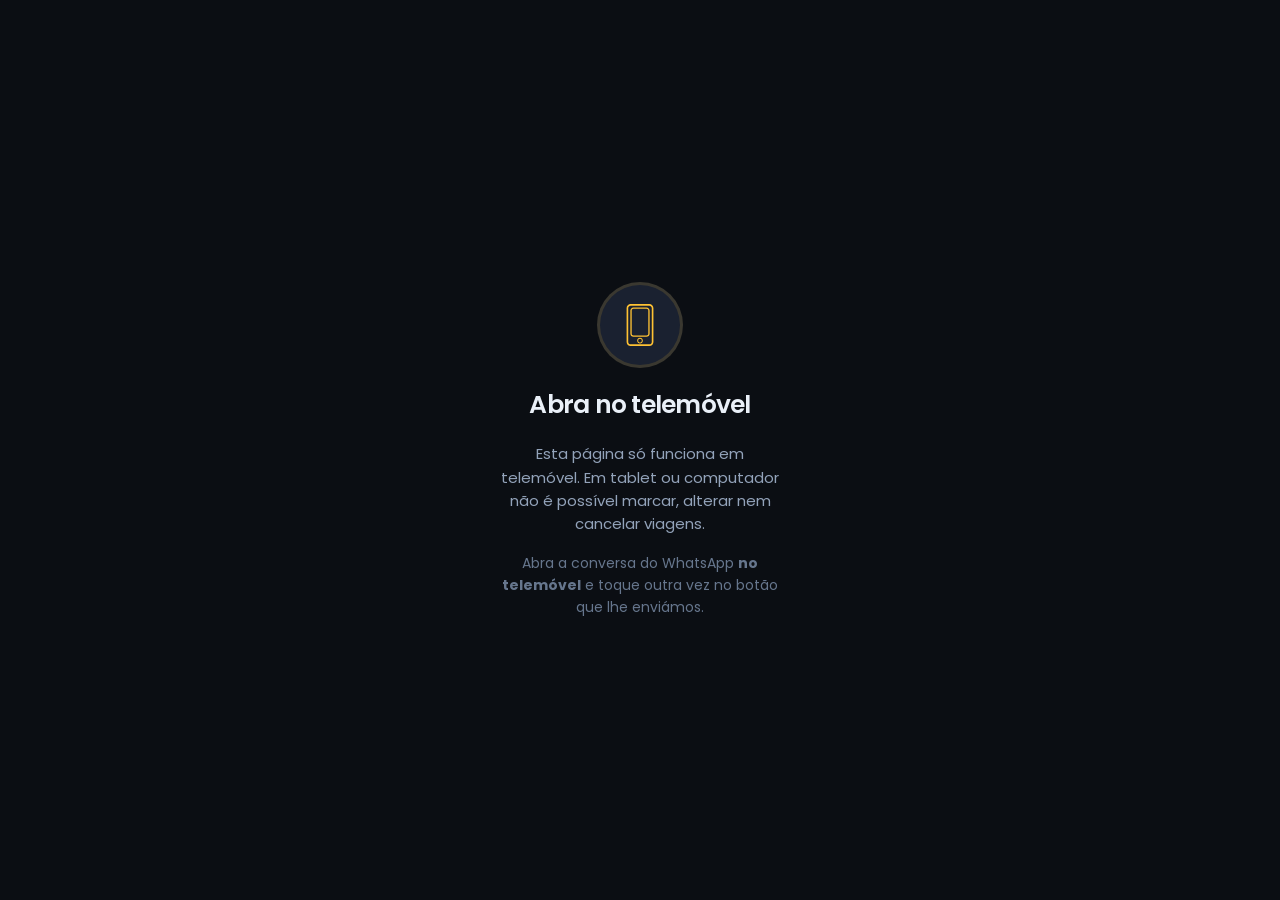
<file: index.html>
<!DOCTYPE html>
<html lang="pt-PT">
<head>
<meta charset="utf-8">
<meta name="viewport" content="width=device-width, initial-scale=1, viewport-fit=cover">
<meta name="robots" content="noindex, nofollow">
<meta name="theme-color" content="#0b0e13">
<title>Reservar viagem · BorregaVeloz</title>
<link rel="preconnect" href="https://fonts.googleapis.com">
<link rel="preconnect" href="https://fonts.gstatic.com" crossorigin>
<link href="https://fonts.googleapis.com/css2?family=Poppins:wght@400;500;600;700&display=swap" rel="stylesheet">
<link rel="stylesheet" href="styles.css?v=76e6513">
</head>
<body>

<!-- ecrã de arranque / erro de sessão -->
<div id="gate" class="gate">
  <div id="gateSpin" class="spinner"></div>
  <p id="gateMsg">A abrir a sua reserva…</p>
  <a id="gateWa" class="btn-wa" href="#" hidden>Voltar ao WhatsApp</a>
</div>

<!-- só telemóvel: em tablet ou computador não se abre nada (ver soTelemovel()) -->
<div id="nomobile" class="gate" hidden>
  <div class="only-phone"></div>
  <h2>Abra no telemóvel</h2>
  <p>Esta página só funciona em telemóvel. Em tablet ou computador não é possível
    marcar, alterar nem cancelar viagens.</p>
  <p class="np-hint">Abra a conversa do WhatsApp <strong>no telemóvel</strong> e toque
    outra vez no botão que lhe enviámos.</p>
</div>

<!-- ecrã de gestão: só com um link #m= (cancelar / alterar) -->
<main id="manage" hidden>
  <header class="hero" id="mgHero">
    <div class="hero-in">
      <h1 id="mgTitle">As suas viagens</h1>
      <p id="mgHello" class="hdr-sub"></p>
    </div>
  </header>

  <section class="card" id="mgTrips" hidden>
    <h2>Viagens marcadas</h2>
    <div class="mg-list" id="mgTripList"></div>
  </section>

  <section class="card" id="mgSubs" hidden>
    <h2>Subscrições</h2>
    <div class="mg-list" id="mgSubList"></div>
  </section>

  <section class="card" id="mgEmpty" hidden>
    <h2>Nada por aqui</h2>
    <p class="hint">Não tem viagens marcadas nem subscrições activas, por isso não há
      nada para cancelar ou alterar.</p>
  </section>

  <div class="mg-foot">
    <a class="btn-wa" id="mgWa" href="#">Voltar ao WhatsApp</a>
  </div>

  <footer class="foot">
    <span class="foot-brand">BorregaVeloz</span>
    <span class="foot-ver" id="footVerMg"></span>
  </footer>

  <div class="pad"></div>
</main>

<!-- folha de confirmação (cancelar viagem / cancelar subscrição / marcar falta) -->
<div id="sheet" class="sheet-wrap" hidden>
  <div class="sheet-bg" id="sheetBg"></div>
  <div class="sheet" role="dialog" aria-modal="true" aria-labelledby="sheetTitle">
    <h3 id="sheetTitle"></h3>
    <div id="sheetBody"></div>
    <label class="fld" id="sheetDateFld" hidden>
      <span>Em que dia não vai precisar da viagem?</span>
      <input type="date" id="sheetDate">
    </label>
    <p class="hint bad" id="sheetErr" hidden></p>
    <div class="sheet-acts">
      <button type="button" class="btn-sec" id="sheetNo">Voltar</button>
      <button type="button" class="btn-go" id="sheetYes">Confirmar</button>
    </div>
  </div>
</div>

<main id="app" hidden>

  <!-- topo com fotografia a sangrar e desvanecimento para o fundo -->
  <header class="hero" id="hero">
    <div class="hero-in">
      <h1 id="heroTitle">Para onde vamos hoje?</h1>
      <p id="hello" class="hdr-sub"></p>
    </div>
  </header>

  <form id="form" autocomplete="off" novalidate>

    <!-- aviso de alteração: só existe quando se veio da lista de gestão -->
    <section class="card card-alter" id="secAlter" hidden>
      <h2>A alterar a reserva <span id="alterCode"></span></h2>
      <p class="hint" id="alterNow"></p>
      <p class="hint">Mude o que precisar abaixo. Mostramos a diferença antes de confirmar —
        <strong>a reserva atual mantém-se ativa até então</strong> e o número não muda.</p>
      <button type="button" class="btn-sec" id="alterBack">↩ Voltar às minhas viagens</button>
    </section>

    <!-- 1. serviço -->
    <section class="card">
      <h2><span class="n">1</span> Que serviço precisa?</h2>
      <div id="services" class="svc-grid"></div>
    </section>

    <!-- 2. tipo de viagem -->
    <section class="card" id="secTrip" hidden>
      <h2><span class="n">2</span> Como quer viajar?</h2>
      <div class="seg" id="tripSeg">
        <button type="button" data-v="one_way"    class="seg-b">Só ida</button>
        <button type="button" data-v="round_trip" class="seg-b">Ida e volta</button>
      </div>
      <label class="fld" id="fldWait" hidden>
        <span>Espera no destino antes do regresso</span>
        <select id="waitMin">
          <option value="0">Sem espera</option>
          <option value="30">30 minutos</option>
          <option value="60">60 minutos</option>
          <option value="90">90 minutos</option>
          <option value="120">120 minutos</option>
        </select>
      </label>
    </section>

    <!-- 3. escola (só transporte escolar) -->
    <section class="card" id="secSchool" hidden>
      <h2><span class="n">3</span> A escola</h2>
      <label class="fld">
        <span>Nome da escola</span>
        <input type="text" id="schoolName" placeholder="Ex: Escola Básica Alexandre Herculano">
      </label>
      <div class="ac-wrap">
        <label class="fld">
          <span>Morada da escola</span>
          <input type="text" id="schoolAddr" placeholder="Comece a escrever a morada…" autocomplete="off">
        </label>
        <ul class="ac-list" id="acSchoolAddr" hidden></ul>
      </div>
      <label class="fld">
        <span>Quantas crianças?</span>
        <select id="children">
          <option value="1">1 criança</option><option value="2">2 crianças</option>
          <option value="3">3 crianças</option><option value="4">4 crianças</option>
          <option value="5">5 crianças</option><option value="6">6 crianças</option>
        </select>
      </label>
    </section>

    <!-- 4. moradas -->
    <section class="card" id="secWhere" hidden>
      <h2><span class="n" id="nWhere">3</span> <span id="whereTitle">Onde a apanhamos?</span></h2>
      <div class="ac-wrap">
        <label class="fld">
          <span id="lblOrigin">Morada de origem</span>
          <input type="text" id="origin" placeholder="Comece a escrever a morada…" autocomplete="off">
        </label>
        <ul class="ac-list" id="acOrigin" hidden></ul>
      </div>
      <div class="ac-wrap" id="wrapDest">
        <label class="fld">
          <span>Morada de destino</span>
          <input type="text" id="dest" placeholder="Comece a escrever a morada…" autocomplete="off">
        </label>
        <ul class="ac-list" id="acDest" hidden></ul>
      </div>
      <p class="hint" id="routeHint" hidden></p>
    </section>

    <!-- 5. quando -->
    <section class="card" id="secWhen" hidden>
      <h2><span class="n" id="nWhen">4</span> Quando?</h2>

      <div id="whenOnce">
        <div class="row">
          <label class="fld"><span>Data</span><input type="date" id="date"></label>
          <label class="fld"><span>Hora</span><input type="time" id="time" step="300"></label>
        </div>
        <label class="fld" id="fldDuration" hidden>
          <span>Duração do serviço (horas)</span>
          <input type="number" id="duration" min="1" max="24" step="1" value="3">
        </label>
      </div>

      <div id="whenSub" hidden>
        <div class="fld">
          <span>Em que dias da semana?</span>
          <div class="days" id="days"></div>
        </div>
        <div class="row">
          <label class="fld"><span id="lblTimeOut">Hora da ida</span><input type="time" id="timeOut" step="300"></label>
          <label class="fld" id="fldTimeRet"><span id="lblTimeRet">Hora do regresso</span><input type="time" id="timeRet" step="300"></label>
        </div>
        <label class="fld"><span>A partir de que dia?</span><input type="date" id="startDate"></label>
      </div>
    </section>

    <!-- 6. desconto -->
    <section class="card" id="secVoucher" hidden>
      <h2><span class="n" id="nVoucher">5</span> Tem código de desconto?</h2>
      <div class="row">
        <label class="fld grow"><span>Código promocional (opcional)</span>
          <input type="text" id="voucher" placeholder="Ex: VERAO10" autocomplete="off"></label>
        <button type="button" class="btn-sec" id="btnVoucher">Aplicar</button>
      </div>
      <p class="hint" id="voucherMsg" hidden></p>
    </section>

    <!-- 7. pagamento -->
    <section class="card" id="secPay" hidden>
      <h2><span class="n" id="nPay">6</span> Pagamento MBWAY</h2>
      <label class="fld">
        <span>Telemóvel com MBWAY</span>
        <input type="tel" id="mbway" inputmode="numeric" maxlength="9" placeholder="912345678">
      </label>
      <p class="hint">Vai receber o pedido de pagamento na app MBWAY. A viagem só é atribuída a um motorista depois de pagar.</p>
    </section>

    <!-- 8. notas + termos -->
    <section class="card" id="secFinal" hidden>
      <h2><span class="n" id="nFinal">7</span> Últimos detalhes</h2>
      <label class="fld" id="fldNotes">
        <span>Alguma indicação para o motorista? (opcional)</span>
        <textarea id="notes" rows="2" maxlength="300" placeholder="Ex: portão azul, ao lado do café"></textarea>
      </label>
      <p class="rules" id="rules"></p>
      <label class="chk">
        <input type="checkbox" id="terms">
        <span>Aceito e concordo com os <a href="#" id="termsLink" target="_blank" rel="noopener">Termos e Condições do Serviço</a>.</span>
      </label>
    </section>

    <div id="errors" class="errors" hidden></div>

    <footer class="foot">
      <span class="foot-brand">BorregaVeloz</span>
      <span class="foot-ver" id="footVer"></span>
    </footer>

    <div class="pad"></div>
  </form>

  <!-- barra fixa com o preço -->
  <div class="bar" id="bar" hidden>
    <div class="bar-price">
      <div class="bar-lbl" id="barLbl">Valor</div>
      <div class="bar-val" id="barVal">—</div>
      <div class="bar-note" id="barNote"></div>
    </div>
    <button type="button" class="btn-go" id="btnGo" disabled>Confirmar</button>
  </div>

</main>

<!-- ecrã final -->
<div id="done" class="gate" hidden>
  <div class="done-tick"></div>
  <h2 id="doneTitle"></h2>
  <p id="doneMsg"></p>
  <div class="code-box" id="doneCode" hidden></div>
  <div class="done-wait" id="doneWait" hidden>
    <div class="done-clock" id="doneClock">5:00</div>
    <p id="doneWaitMsg">A aguardar a confirmação do pagamento no MBWAY…</p>
  </div>
  <a class="btn-wa" id="doneWa" href="#" hidden>Voltar ao WhatsApp</a>
</div>

<script src="config.js?v=76e6513"></script>
<script src="app.js?v=76e6513"></script>
</body>
</html>
</file>
<file: styles.css>
/* BorregaVeloz — desenho "A · Noite".
 *
 * Topo com fotografia a sangrar e desvanecimento para o fundo, tipografia
 * Poppins, ícones monocromáticos de traço fino (SVG aplicados por mask, para
 * herdarem a cor do texto) e botão-pílula com gradiente âmbar. Os ícones vêm
 * do conjunto do proprietário — proveniência e mapa em README.md.
 *
 * Mobile-first: alvos de toque grandes, inputs a 16px (abaixo disso o iOS
 * faz zoom ao focar), feedback no :active porque no telemóvel não há :hover,
 * e a barra do preço sai da frente quando o teclado abre.
 */

:root{
  --bg:#0b0e13;
  --card:#141a24;
  --card-2:#1a2130;
  --card-3:#222b3b;
  --line:#242d3c;
  --line-2:#33405360;

  --tx:#eaf0f8;
  --tx-2:#93a3ba;
  --tx-3:#66768d;

  --acc:#ffc233;
  --acc-2:#f59e0b;
  --acc-dim:rgba(255,194,51,.14);
  --acc-tx:#1a1200;

  --ok:#34d399;
  --err:#fb7185;
  --err-dim:#2a1218;

  --r:18px;
  --r-lg:22px;
  --ease:cubic-bezier(.22,.9,.3,1);
}

*{box-sizing:border-box;-webkit-tap-highlight-color:transparent}
html{-webkit-text-size-adjust:100%}
html,body{margin:0;padding:0}
body{
  min-height:100dvh; background:var(--bg); color:var(--tx);
  font:400 16px/1.55 Poppins,-apple-system,BlinkMacSystemFont,"Segoe UI",Roboto,sans-serif;
  -webkit-font-smoothing:antialiased;
}
[hidden]{display:none !important}

@keyframes spin{to{transform:rotate(360deg)}}
@keyframes pop{from{opacity:0;transform:scale(.86)}to{opacity:1;transform:none}}
@keyframes rise{from{opacity:0;transform:translateY(15px)}to{opacity:1;transform:none}}

/* ═══════════════════════════════ arranque / fim ════════════════════════ */

.gate{
  min-height:100dvh; display:flex; flex-direction:column;
  align-items:center; justify-content:center; gap:18px; text-align:center;
  padding:40px 26px calc(40px + env(safe-area-inset-bottom));
}
.gate p{margin:0; max-width:32ch; font-size:15px; color:var(--tx-2)}
.gate h2{margin:0; font-size:25px; font-weight:600; letter-spacing:-.03em}
.spinner{
  width:30px; height:30px; border-radius:50%;
  border:3px solid rgba(255,255,255,.1); border-top-color:var(--acc);
  animation:spin .75s linear infinite;
}
.done-tick{
  width:86px; height:86px; border-radius:50%; display:grid; place-items:center;
  background:linear-gradient(150deg,#6ee7b7,var(--ok));
  box-shadow:0 14px 40px rgba(52,211,153,.32);
  font-size:0; animation:pop .55s var(--ease) both;
}
.done-tick::before{
  content:""; width:44px; height:44px; background:#04170f;
  -webkit-mask:url(icons/check.svg) center/contain no-repeat;
  mask:url(icons/check.svg) center/contain no-repeat;
}
.code-box{
  padding:16px 28px; border-radius:var(--r);
  background:var(--card); border:1px dashed var(--line-2);
  font-size:28px; font-weight:700; letter-spacing:.16em; color:var(--acc);
}
.btn-wa{
  display:inline-block; margin-top:6px; padding:16px 32px; border-radius:999px;
  background:linear-gradient(160deg,#2ee06f,#12b855); color:#04240f;
  text-decoration:none; font-weight:600; font-size:16px;
  box-shadow:0 12px 28px rgba(18,184,85,.3);
  transition:transform .12s var(--ease);
}
.btn-wa:active{transform:scale(.965)}
/* Fica visível enquanto se aguarda a confirmação do MBWAY — o botão para o
   WhatsApp só aparece depois de o pagamento ser confirmado (ver finish()/
   startPaymentWait() no app.js). */
.done-wait{display:flex; flex-direction:column; align-items:center; gap:12px}
.done-clock{
  width:82px; height:82px; border-radius:50%; display:grid; place-items:center;
  background:var(--card-2); border:3px solid var(--acc-dim);
  font-size:21px; font-weight:700; font-variant-numeric:tabular-nums;
  color:var(--acc); animation:pop .55s var(--ease) both;
}
.done-wait p{margin:0; max-width:30ch; font-size:14px; color:var(--tx-2)}

/* Ecrã "só telemóvel". O link é pessoal e traz um token: abre-se onde chegou,
   no telemóvel. Quem o abre num tablet ou num computador vê isto e mais nada —
   a verificação é o deviceIsPhone() do app.js e corre antes de qualquer RPC. */
.only-phone{
  width:86px; height:86px; border-radius:50%; display:grid; place-items:center;
  background:var(--card-2); border:3px solid var(--acc-dim);
  animation:pop .55s var(--ease) both;
}
.only-phone::before{
  content:""; width:46px; height:46px; background:var(--acc);
  -webkit-mask:url(icons/phone.svg) center/contain no-repeat;
  mask:url(icons/phone.svg) center/contain no-repeat;
}
.gate p.np-hint{font-size:14px; color:var(--tx-3)}

/* ══════════════════════════════════ topo com foto ══════════════════════ */

.hero{
  position:relative;
  /* Eram 46px, com a linha da marca (logótipo + BORREGAVELOZ) a ocupar os ~68px
     seguintes. Tirada essa linha, o título subia até quase encostar ao topo e a
     fotografia ficava toda por baixo do texto, desequilibrada. O espaço que era
     da marca passa para cá: o título fica onde sempre esteve. */
  padding:calc(96px + env(safe-area-inset-top)) 22px 82px;
  overflow:hidden;
  animation:rise .5s var(--ease) both;
}
/* A fotografia sangra até às margens e desvanece-se no fundo. Se a imagem
   ainda não existir, ficam os gradientes por baixo — nunca fica um bloco
   liso nem um alt partido. */
.hero::before{
  content:""; position:absolute; inset:0; z-index:0;
  background-image:
    linear-gradient(180deg, rgba(11,14,19,.30) 0%, rgba(11,14,19,.20) 26%,
                            rgba(11,14,19,.72) 68%, var(--bg) 100%),
    url("img/hero.webp"),
    radial-gradient(120% 90% at 22% 4%, rgba(255,194,51,.34), transparent 62%),
    linear-gradient(168deg,#22304a 0%,#151d2b 62%,var(--bg) 100%);
  background-size:cover, cover, cover, cover;
  /* 55% na vertical: a foto é 1090x2000 e a faixa só mostra 42% da altura —
     a esta posição apanha a curva da estrada, as montanhas e o carro. */
  background-position:center, center 55%, center, center;
  background-repeat:no-repeat;
}
.hero-in{position:relative; z-index:2}
/* O logótipo e a palavra BORREGAVELOZ saíram do topo a 17-08-2026 — a marca
   passou para o rodapé. Sem a linha da marca por cima, o título ficava colado
   ao limite superior: a margem que era dela passa para ele. */
.hero h1{
  margin:0 0 7px; max-width:11ch;
  font-size:34px; font-weight:600; line-height:1.1; letter-spacing:-.04em;
  text-shadow:0 2px 22px rgba(0,0,0,.55);
}
.hdr-sub{
  margin:0; font-size:14.5px; color:rgba(234,240,248,.8);
  text-shadow:0 1px 12px rgba(0,0,0,.5);
}

/* ═══════════════════════════════════════ cartões ═══════════════════════ */

form{
  position:relative; z-index:3;
  max-width:620px; margin:-46px auto 0; padding:0 16px;
}
.card{
  background:var(--card); border:1px solid var(--line);
  border-radius:var(--r-lg); padding:19px 17px; margin:0 0 13px;
  box-shadow:0 2px 10px rgba(0,0,0,.24);
  scroll-margin-top:16px;
  animation:rise .42s var(--ease) both;
}
.card:has(input:focus),.card:has(select:focus),.card:has(textarea:focus){
  border-color:#3a4759;
  box-shadow:0 10px 30px rgba(0,0,0,.34);
}
.card h2{
  margin:0 0 16px; display:flex; align-items:center; gap:10px;
  font-size:11.5px; font-weight:600; letter-spacing:.15em; text-transform:uppercase;
  color:var(--tx-3);
}
.card h2 .n{
  width:20px; height:20px; flex:none; border-radius:7px;
  display:grid; place-items:center;
  font-size:10.5px; font-weight:600; letter-spacing:0;
  color:var(--acc); background:var(--acc-dim);
}

/* ══════════════════════════════════════ serviços ══════════════════════ */

.svc-grid{display:grid; gap:10px}
.svc{
  position:relative; display:flex; align-items:center; gap:14px;
  width:100%; text-align:left; cursor:pointer;
  padding:15px 48px 15px 14px; border-radius:20px;
  border:1.5px solid var(--line); background:var(--card-2);
  color:var(--tx); font:inherit; font-size:15.5px;
  transition:border-color .18s, background .18s, transform .12s var(--ease);
}
.svc:active{transform:scale(.985)}

/* ícone em traço, por mask: herda a cor do texto e fica sempre nítido */
.svc .ic{
  width:48px; height:48px; flex:none; border-radius:15px;
  display:grid; place-items:center; background:var(--card-3);
  color:var(--tx-2); transition:background .18s, color .18s;
  --ic:url(icons/taxi.svg);
}
.svc .ic::before{
  content:""; width:26px; height:26px; background:currentColor;
  -webkit-mask:var(--ic) center/contain no-repeat;
  mask:var(--ic) center/contain no-repeat;
}
.ic[data-svc="ocasional"] {--ic:url(icons/taxi.svg)}
.ic[data-svc="regular"]   {--ic:url(icons/repeat.svg)}
.ic[data-svc="escolar"]   {--ic:url(icons/bus.svg)}
.ic[data-svc="privado"]   {--ic:url(icons/person.svg)}
.ic[data-svc="partilhado"]{--ic:url(icons/users.svg)}

/* ══════════════════════════ fotografia por serviço ════════════════════
 *
 * Ao escolher um serviço, o topo troca para a fotografia desse serviço.
 * É uma segunda camada por cima da foto base que se sobrepõe em fade — o
 * background-image não é animável, por isso a transição faz-se na opacidade.
 *
 * Não é preciso mexer aqui para acrescentar um serviço: o app.js tenta carregar
 * `img/servicos/<chave>.webp` e só liga a camada (`--svc-pic` + classe
 * `has-pic`) se o ficheiro existir mesmo. Largar a imagem na pasta chega.
 * Sem imagem, o topo mantém a foto base. Formato: ver img/servicos/LEIA-ME.md.
 */
.hero::after{
  content:""; position:absolute; inset:0; z-index:1; pointer-events:none;
  background-image:
    linear-gradient(180deg, rgba(11,14,19,.30) 0%, rgba(11,14,19,.20) 26%,
                            rgba(11,14,19,.72) 68%, var(--bg) 100%),
    var(--svc-pic, none);
  /* No telemóvel a faixa é mais alta do que a foto dá de si àquela largura (as
     quatro rondam 1,4:1 e a faixa fica perto de 1,15:1), e com `cover` o que
     sobrava era uma fatia do meio — a cara da cliente ficava cortada em cima.
     Com `contain` alinhado ao topo vê-se a fotografia inteira; a nesga que fica
     por baixo não se nota, porque é exactamente onde o gradiente já apagava a
     imagem para o texto se ler. */
  background-size:cover, contain;
  background-position:center, center top;
  background-repeat:no-repeat;
  opacity:0; transition:opacity .5s var(--ease);
}
.hero.has-pic::after{opacity:1}

/* A partir de ~560 px a faixa fica mais larga do que a proporção da foto, e aí
   `contain` deixaria barras vazias dos lados. Volta-se a `cover` e ganha-se
   altura com a largura, para o recorte ser pouco em vez de dois terços. */
@media (min-width:560px){
  .hero{min-height:min(46vw, 440px)}
  .hero::after{
    background-size:cover, cover;
    background-position:center, center 40%;
  }
}

.svc .nm{font-weight:500; letter-spacing:-.015em; line-height:1.25}
.svc .ds{
  display:block; margin-top:3px; font-weight:400; font-size:12.5px;
  color:var(--tx-2); line-height:1.35;
}
.svc::after{
  content:""; position:absolute; right:15px; top:50%;
  transform:translateY(-50%) scale(.4);
  width:24px; height:24px; border-radius:50%;
  background:linear-gradient(150deg,var(--acc),var(--acc-2));
  opacity:0; transition:opacity .18s, transform .24s var(--ease);
  -webkit-mask:none;
}
.svc[aria-pressed="true"]{
  border-color:var(--acc);
  background:linear-gradient(150deg, rgba(255,194,51,.15), rgba(255,194,51,.03)) var(--card-2);
}
.svc[aria-pressed="true"] .ic{
  background:linear-gradient(150deg,var(--acc),var(--acc-2)); color:var(--acc-tx);
}
.svc[aria-pressed="true"]::after{opacity:1; transform:translateY(-50%) scale(1)}

/* ════════════════════════════════════════ campos ══════════════════════ */

.fld{display:block; margin:0 0 14px}
.fld:last-child{margin-bottom:0}
.fld>span{
  display:block; margin-bottom:8px;
  font-size:12.5px; font-weight:400; color:var(--tx-2);
}

input,select,textarea{
  width:100%; padding:16px 15px;
  border:1.5px solid var(--line); border-radius:var(--r);
  background:var(--card-2); color:var(--tx);
  font:inherit; font-size:16px;
  appearance:none; -webkit-appearance:none;
  transition:border-color .16s, background .16s;
}
input::placeholder,textarea::placeholder{color:#5d6c81}
input:focus,select:focus,textarea:focus{
  outline:none; border-color:var(--acc); background:var(--card-3);
}
input.bad{border-color:var(--err); background:var(--err-dim)}
textarea{resize:vertical; min-height:66px; line-height:1.5; border-radius:var(--r)}

/* morada, data, hora e telemóvel levam ícone de traço à esquerda */
.ac-wrap,.fld{position:relative}
#origin,#dest,#schoolAddr{padding-left:47px}
.ac-wrap::before{
  content:""; position:absolute; left:16px; bottom:17px;
  width:21px; height:21px; background:var(--tx-3); pointer-events:none; z-index:2;
  -webkit-mask:url(icons/pin.svg) center/contain no-repeat;
  mask:url(icons/pin.svg) center/contain no-repeat;
}
#wrapDest.ac-wrap::before{
  -webkit-mask-image:url(icons/signpost.svg); mask-image:url(icons/signpost.svg);
}
.ac-wrap:has(input:focus)::before{background:var(--acc)}

select{
  padding-right:44px;
  background-image:
    linear-gradient(45deg,transparent 50%,var(--tx-2) 50%),
    linear-gradient(135deg,var(--tx-2) 50%,transparent 50%);
  background-position:calc(100% - 22px) 52%, calc(100% - 16px) 52%;
  background-size:6px 6px, 6px 6px; background-repeat:no-repeat;
}
input[type=date],input[type=time]{min-height:53px}
input[type=date]::-webkit-calendar-picker-indicator,
input[type=time]::-webkit-calendar-picker-indicator{
  filter:invert(76%) sepia(48%) saturate(1200%) hue-rotate(352deg); opacity:.9;
}

.row{display:flex; gap:11px}
.row>.fld{flex:1; min-width:0}
.row>.grow{flex:2}

.hint{margin:9px 0 0; font-size:13px; line-height:1.45; color:var(--tx-2)}
.hint.ok{color:var(--ok)}
.hint.bad{color:var(--err)}

.rules{
  margin:0 0 14px; padding:13px 14px 13px 44px; position:relative;
  border-radius:var(--r); background:var(--card-2); border:1px solid var(--line);
  font-size:12.5px; line-height:1.5; color:var(--tx-2);
}
.rules::before{
  content:""; position:absolute; left:15px; top:14px;
  width:18px; height:18px; background:var(--tx-3);
  -webkit-mask:url(icons/note.svg) center/contain no-repeat;
  mask:url(icons/note.svg) center/contain no-repeat;
}

/* ══════════════════════════ só ida / ida e volta ══════════════════════ */

.seg{
  display:flex; gap:5px; margin-bottom:14px; padding:5px;
  background:var(--card-2); border:1px solid var(--line); border-radius:var(--r);
}
.seg-b{
  flex:1; padding:13px 8px; border:0; border-radius:14px;
  background:transparent; color:var(--tx-2);
  font:inherit; font-size:15px; cursor:pointer;
  transition:background .18s, color .18s, transform .12s var(--ease);
}
.seg-b:active{transform:scale(.97)}
.seg-b[aria-pressed="true"]{
  background:linear-gradient(160deg,var(--acc),var(--acc-2));
  color:var(--acc-tx); font-weight:600;
}

/* ═════════════════════════════════ dias da semana ═════════════════════ */

.days{display:flex; gap:6px}
.day{
  flex:1; min-width:0; padding:15px 0;
  border:1.5px solid var(--line); border-radius:15px;
  background:var(--card-2); color:var(--tx-2);
  font:inherit; font-size:13.5px; font-weight:500; cursor:pointer;
  transition:all .16s var(--ease);
}
.day:active{transform:scale(.94)}
.day[aria-pressed="true"]{
  border-color:var(--acc); color:var(--acc-tx); font-weight:600;
  background:linear-gradient(160deg,var(--acc),var(--acc-2));
}

/* ═══════════════════════════ sugestões de morada ══════════════════════
 *
 * A lista vive no <body>, não dentro do .ac-wrap: no form ficava presa ao
 * stacking context dele (z-index:3) e a barra do preço, que é irmã do form,
 * tapava-a sempre por muito alto que fosse o z-index cá dentro.
 *
 * Por isso é `fixed` e o app.js dá-lhe left/width/top/max-height a partir do
 * getBoundingClientRect() do campo — incluindo subir para cima do campo
 * quando o teclado não deixa espaço por baixo.
 */
.ac-list{
  list-style:none; margin:0; padding:7px;
  position:fixed; z-index:60; left:0; width:100%;
  background:#1e2634; border:1px solid #3a4759; border-radius:var(--r-lg);
  box-shadow:0 20px 50px rgba(0,0,0,.55);
  max-height:290px; overflow:auto; -webkit-overflow-scrolling:touch;
  overscroll-behavior:contain;
  animation:rise .18s var(--ease) both;
}
.ac-list li{
  position:relative; padding:13px 12px 13px 40px; border-radius:13px;
  cursor:pointer; font-size:14.5px; line-height:1.3;
  transition:background .14s;
}
.ac-list li::before{
  content:""; position:absolute; left:12px; top:14px;
  width:17px; height:17px; background:var(--tx-3);
  -webkit-mask:url(icons/pin.svg) center/contain no-repeat;
  mask:url(icons/pin.svg) center/contain no-repeat;
}
.ac-list li.sel,.ac-list li:active{background:var(--card-3)}
.ac-list li.sel::before{background:var(--acc)}
.ac-list li .sub{display:block; margin-top:3px; color:var(--tx-2); font-size:12.5px}
.ac-list li.muted{padding-left:12px; color:var(--tx-2); cursor:default}
.ac-list li.muted::before{display:none}

/* ═══════════════════════════════════════ botões ═══════════════════════ */

.btn-sec{
  align-self:flex-end; height:53px; padding:0 20px;
  border:1.5px solid #3a4759; border-radius:var(--r);
  background:var(--card-3); color:var(--tx);
  font:inherit; font-size:15px; font-weight:500; cursor:pointer; white-space:nowrap;
  transition:transform .12s var(--ease), background .16s;
}
.btn-sec:active{transform:scale(.96); background:var(--line)}

.btn-go{
  flex:none; padding:17px 30px; border:0; border-radius:999px;
  background:linear-gradient(150deg,var(--acc),var(--acc-2)); color:var(--acc-tx);
  font:inherit; font-size:16px; font-weight:600; letter-spacing:-.01em; cursor:pointer;
  box-shadow:0 12px 30px rgba(255,194,51,.28);
  transition:transform .12s var(--ease), box-shadow .2s, opacity .2s;
}
.btn-go:active:not(:disabled){transform:scale(.96); box-shadow:0 6px 16px rgba(255,194,51,.24)}
.btn-go:disabled{
  opacity:.34; cursor:not-allowed; box-shadow:none;
  background:var(--card-3); color:var(--tx-2);
}

/* ═══════════════════════════════════ aceitar termos ═══════════════════ */

.chk{
  display:flex; gap:13px; align-items:flex-start;
  padding:14px; border-radius:var(--r);
  background:var(--card-2); border:1px solid var(--line);
  font-size:14px; line-height:1.45; cursor:pointer;
  transition:border-color .16s, background .16s;
}
.chk:has(input:checked){
  border-color:rgba(52,211,153,.42);
  background:linear-gradient(180deg, rgba(52,211,153,.07), transparent) var(--card-2);
}
.chk input{
  width:23px; height:23px; flex:none; margin:0;
  accent-color:var(--ok); appearance:auto; -webkit-appearance:checkbox;
}
.chk a{color:var(--acc); text-underline-offset:3px}

/* ═══════════════════════════════════════ erros ════════════════════════ */

.errors{
  padding:15px 16px 15px 46px; margin:0 0 13px; position:relative;
  border-radius:var(--r-lg); border:1px solid rgba(251,113,133,.34);
  background:linear-gradient(180deg, rgba(251,113,133,.1), transparent) var(--err-dim);
  font-size:14px; line-height:1.5; color:#ffd0d4;
  animation:rise .26s var(--ease) both;
}
.errors::before{
  content:"!"; position:absolute; left:16px; top:15px;
  width:20px; height:20px; border-radius:50%;
  display:grid; place-items:center;
  background:var(--err); color:#2a1218; font-size:13px; font-weight:700;
}
.errors ul{margin:0; padding-left:2px; list-style:none}
.errors li+li{margin-top:5px}

/* ══════════════════════════════════ barra do preço ════════════════════ */

.pad{height:122px}
.bar{
  position:fixed; z-index:50; left:0; right:0; bottom:0;
  display:flex; align-items:center; gap:14px;
  padding:16px 18px calc(16px + env(safe-area-inset-bottom));
  background:linear-gradient(180deg, rgba(11,14,19,.55), rgba(11,14,19,.97) 42%);
  -webkit-backdrop-filter:saturate(180%) blur(20px);
  backdrop-filter:saturate(180%) blur(20px);
  border-top:1px solid var(--line);
  transition:transform .28s var(--ease);
}
body.kb .bar{transform:translateY(130%)}
.bar-price{flex:1; min-width:0}
.bar-lbl{
  font-size:11px; font-weight:500; letter-spacing:.14em; text-transform:uppercase;
  color:var(--tx-3);
}
.bar-val{
  margin-top:2px; font-size:31px; font-weight:600; letter-spacing:-.045em; line-height:1.05;
  background:linear-gradient(92deg,var(--acc),#ffe6a3);
  -webkit-background-clip:text; background-clip:text; color:transparent;
}
.bar-val.calc{
  font-size:14.5px; font-weight:400; letter-spacing:normal;
  background:none; -webkit-text-fill-color:var(--tx-2); color:var(--tx-2);
}
.bar-note{
  margin-top:3px; font-size:12px; color:var(--tx-2);
  white-space:nowrap; overflow:hidden; text-overflow:ellipsis;
}

/* ══════════════════════════════════════ ecrãs largos ══════════════════ */

@media (min-width:700px){
  .hero{padding-left:calc(50% - 294px); padding-right:calc(50% - 294px); padding-bottom:92px}
  .hero h1{font-size:38px}
  .card{padding:22px 20px}
  .bar{
    max-width:620px; margin:0 auto;
    border:1px solid var(--line); border-bottom:0; border-radius:26px 26px 0 0;
  }
}
@media (max-width:359px){
  .hero h1{font-size:29px}
  .svc{padding:13px 42px 13px 12px; gap:11px; font-size:14.5px}
  .svc .ic{width:42px; height:42px; border-radius:13px}
  .svc .ic::before{width:23px; height:23px}
  .bar-val{font-size:26px}
  .btn-go{padding:16px 22px; font-size:15px}
  .day{font-size:12.5px; padding:13px 0}
}
@media (prefers-reduced-motion:reduce){
  *,*::before,*::after{animation-duration:.01ms !important; transition-duration:.01ms !important}
}

/* ============================================================ gestão
 *
 * Ecrã que o link #m= abre: as viagens marcadas e as subscrições, cada uma
 * com o que se lhe pode fazer. Reaproveita .card e os botões do formulário —
 * é a mesma página, não um segundo desenho a manter em paralelo.
 */
.mg-list{display:flex;flex-direction:column;gap:12px}

.mg-item{
  background:var(--card-2); border:1px solid var(--line);
  border-radius:var(--r); padding:14px 15px;
}
.mg-item + .mg-item{margin-top:0}

.mg-top{display:flex;align-items:baseline;justify-content:space-between;gap:10px}
.mg-when{font-weight:600;font-size:15.5px;color:var(--tx)}
.mg-code{font-size:12px;color:var(--tx-3);white-space:nowrap;font-variant-numeric:tabular-nums}

/* O rótulo do transporte escolar leva o ícone da escola, não um emoji: o emoji
   traz cor própria e era o único elemento da página fora da paleta em traço.
   O ícone vai num ::before absoluto, e não num flex: o .mg-top alinha os filhos
   pela linha de base, e com display:flex a linha de base do rótulo passava a
   ser a da caixa do ícone — o código da subscrição, ao lado, saía do sítio. */
.mg-when.school{position:relative; padding-left:24px}
.mg-when.school::before{
  content:""; position:absolute; left:0; top:3px;
  width:17px; height:17px; background:var(--tx-2);
  -webkit-mask:url(icons/school.svg) center/contain no-repeat;
  mask:url(icons/school.svg) center/contain no-repeat;
}

.mg-route{margin:8px 0 0;font-size:13.5px;color:var(--tx-2);line-height:1.5}
.mg-route span{display:block;padding-left:16px;position:relative}
.mg-route span::before{
  content:'';position:absolute;left:3px;top:7px;width:6px;height:6px;
  border-radius:50%;background:var(--tx-3);
}
.mg-route span.to::before{border-radius:1px;background:var(--acc)}

.mg-meta{
  display:flex;flex-wrap:wrap;gap:6px;margin-top:10px;
}
.mg-tag{
  font-size:11.5px;padding:3px 9px;border-radius:999px;
  background:var(--card-3);color:var(--tx-2);border:1px solid var(--line);
}
.mg-tag.paid{background:var(--acc-dim);color:var(--acc);border-color:transparent}
.mg-tag.warn{background:var(--err-dim);color:var(--err);border-color:transparent}

.mg-acts{display:flex;gap:8px;margin-top:13px}
.mg-acts button{flex:1}

/* botão de perigo: cancelar não deve parecer a acção normal */
.btn-danger{
  appearance:none;border:1px solid #43222b;background:var(--err-dim);
  color:var(--err);font:inherit;font-weight:600;font-size:14px;
  padding:11px 14px;border-radius:14px;cursor:pointer;
  transition:filter .15s var(--ease);
}
.btn-danger:active{filter:brightness(1.25)}
.btn-danger[disabled]{opacity:.5;cursor:default}

.mg-foot{padding:0 16px 28px;display:flex;justify-content:center}

/* aviso no topo do formulário quando se está a alterar */
.card-alter{border-color:var(--acc);background:linear-gradient(180deg,var(--acc-dim),transparent 60%)}
.card-alter h2 span{color:var(--acc);font-variant-numeric:tabular-nums}
.card-alter .btn-sec{margin-top:12px;width:100%}

/* ------------------------------------------------- folha de confirmação
 *
 * Cancelar uma viagem paga e cancelar uma subscrição mexem em dinheiro. A
 * folha existe para o valor a devolver aparecer antes do toque decisivo, e
 * não depois — no ecrã pequeno, um "tem a certeza?" sem números não informa.
 */
.sheet-wrap{position:fixed;inset:0;z-index:200;display:flex;align-items:flex-end;justify-content:center}
.sheet-bg{position:absolute;inset:0;background:#000a;backdrop-filter:blur(2px)}
.sheet{
  position:relative;width:100%;max-width:520px;
  background:var(--card);border:1px solid var(--line);
  border-radius:var(--r-lg) var(--r-lg) 0 0;
  padding:20px 18px calc(18px + env(safe-area-inset-bottom));
  animation:sheetUp .22s var(--ease);
}
@keyframes sheetUp{from{transform:translateY(14px);opacity:.4}to{transform:none;opacity:1}}
@media (min-width:560px){
  .sheet-wrap{align-items:center}
  .sheet{border-radius:var(--r-lg);margin:0 16px}
}
.sheet h3{margin:0 0 10px;font-size:17px;font-weight:600}
.sheet p{margin:0 0 10px;font-size:14px;color:var(--tx-2);line-height:1.55}
.sheet .money{
  display:flex;justify-content:space-between;gap:12px;
  padding:12px 14px;margin:12px 0;border-radius:14px;
  background:var(--card-2);border:1px solid var(--line);
  font-size:15px;font-weight:600;
}
.sheet .money b{color:var(--acc);font-variant-numeric:tabular-nums}
.sheet-acts{display:flex;gap:10px;margin-top:16px}
.sheet-acts button{flex:1;margin:0}
.sheet-acts .btn-go{position:static;width:auto}

/* linha da diferença na barra do preço, em alteração */
.bar-val.diff-up{color:var(--acc)}
.bar-val.diff-down{color:var(--ok)}

/* ═════════════════════════════════════════ rodapé ══════════════════════ */
/* A marca deixou de estar no topo (17-08-2026) e vive aqui, discreta, com a
   versão ao lado. Serve sobretudo para quem reporta um problema poder dizer
   que versão tinha à frente — por isso é legível, mas não compete com nada. */
.foot{
  display:flex; align-items:baseline; justify-content:center;
  gap:10px; flex-wrap:wrap;
  padding:26px 16px 6px; text-align:center;
}
.foot-brand{
  font-size:13px; font-weight:600; letter-spacing:.02em; color:var(--tx-2);
}
.foot-ver{
  font-size:11.5px; color:var(--tx-3); font-variant-numeric:tabular-nums;
}

/* ══════════════════════════════ nome do cliente ════════════════════════
 *
 * O nome sai destacado dentro da saudação, com um tom tirado da própria
 * fotografia daquele serviço — brilha sem destoar do que está por trás.
 *
 * As cinco fotos partilham uma paleta quente de interior de automóvel, por
 * isso os tons são vizinhos de propósito: são os que lá estão mesmo. O único
 * tom com carácter próprio era o vermelho do brilho do tablier no `ocasional`
 * (#AB2037), e foi descartado — é praticamente o `--err` do desenho, e o nome
 * do cliente a vermelho-erro lê-se como um aviso.
 *
 * Todos acima de 10:1 de contraste sobre o fundo, portanto muito à frente do
 * mínimo de 4,5:1; e há sombra por baixo para o caso de calhar sobre uma zona
 * clara da fotografia.
 */
.hero .nome, .hdr-sub .nome{
  color:var(--nome, var(--acc));
  font-weight:700;
  text-shadow:0 1px 14px rgba(0,0,0,.6), 0 0 26px rgba(0,0,0,.35);
}
.hero{--nome:#ffc233}                                  /* foto base: serra */
.hero[data-svc="ocasional"] {--nome:#ffc98a}           /* dourado do sol */
.hero[data-svc="regular"]   {--nome:#ffd089}           /* dourado do fato */
.hero[data-svc="escolar"]   {--nome:#ffb27a}           /* laranja do cabelo */
.hero[data-svc="partilhado"]{--nome:#f7cd97}           /* areia quente */
.hero[data-svc="privado"]   {--nome:#efc79b}           /* champanhe */
</file>
